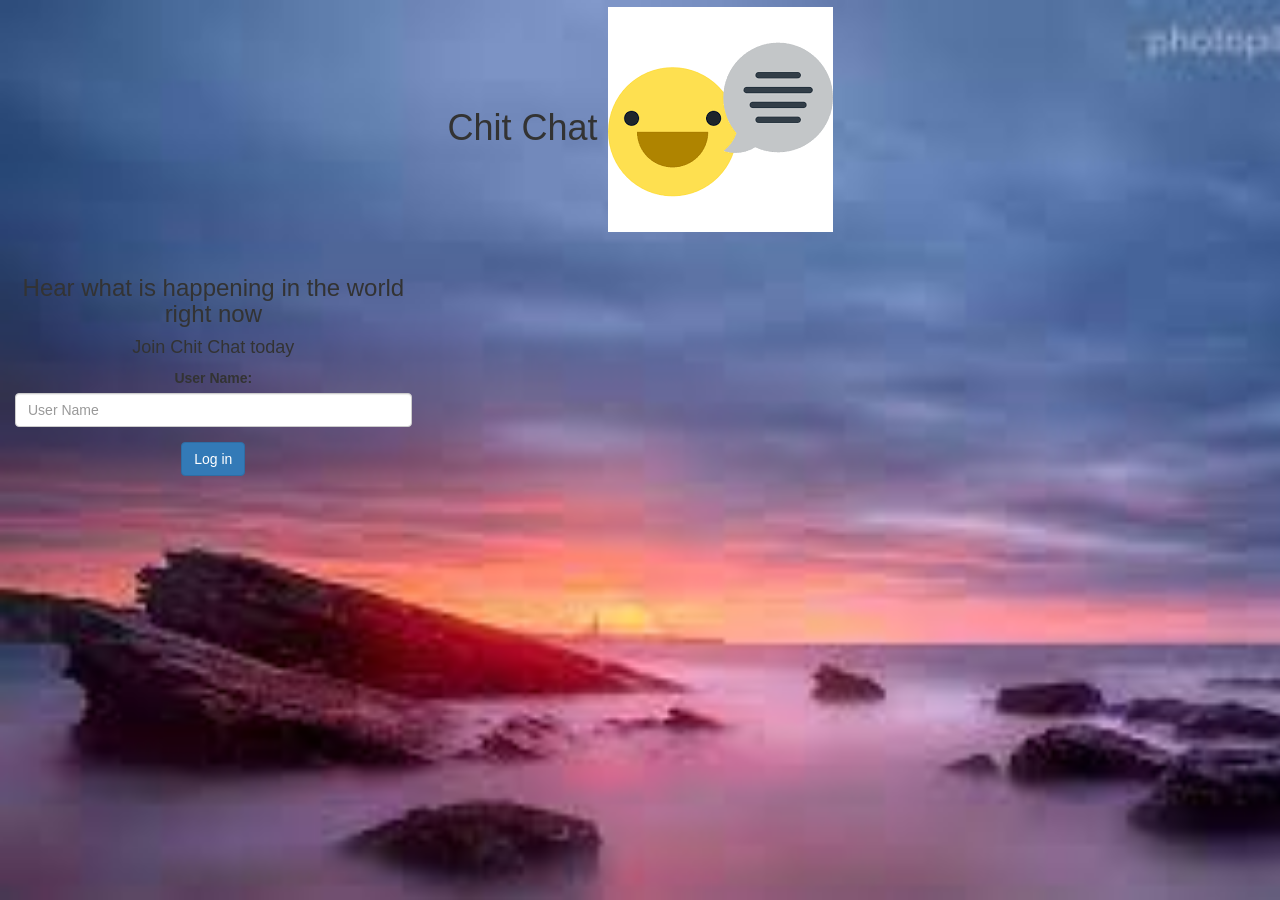
<file: index.html>
<html>
<head>
	<title>Chit Chat</title>
<link href="https://fonts.googleapis.com/css?family=Yeon+Sung&display=swap" rel="stylesheet"><meta name="viewport" content="width=device-width, initial-scale=1">

<link rel="stylesheet" href="https://maxcdn.bootstrapcdn.com/bootstrap/3.4.0/css/bootstrap.min.css">
<script src="https://ajax.googleapis.com/ajax/libs/jquery/3.4.1/jquery.min.js"></script>
<script src="https://maxcdn.bootstrapcdn.com/bootstrap/3.4.0/js/bootstrap.min.js"></script>

<link rel="stylesheet" type="text/css" href="Kwitter.css">
<script src="Kwitter.js"></script>
</head>
<body id="body" background="background.jpg">
    <center>
        <h1 class="header" id="header">
            Chit Chat <sup>
                <img src="chit chat.png">
            </sup>
        </h1>
        <div class="col-lg-4 col-md-6 col-sm-6 col-xs-11 login_div" id="div_login">
            <h3 > Hear what is happening in the world right now</h3>
            <h4 >Join Chit Chat today</h4>
            <div class="form-group">
                <label >User Name:</label>
                <input type="text" id="user_name" class="form-control" placeholder="User Name">
            </div>
            <button id="login_button" class="btn btn-primary" onclick="addUser()">Log in</button>
            <br><br>
        </div>
    </center>
</body>
</html>
</file>
<file: Kwitter.css>
#body{
    text-align: center;
    background-size: cover;
}
</file>
